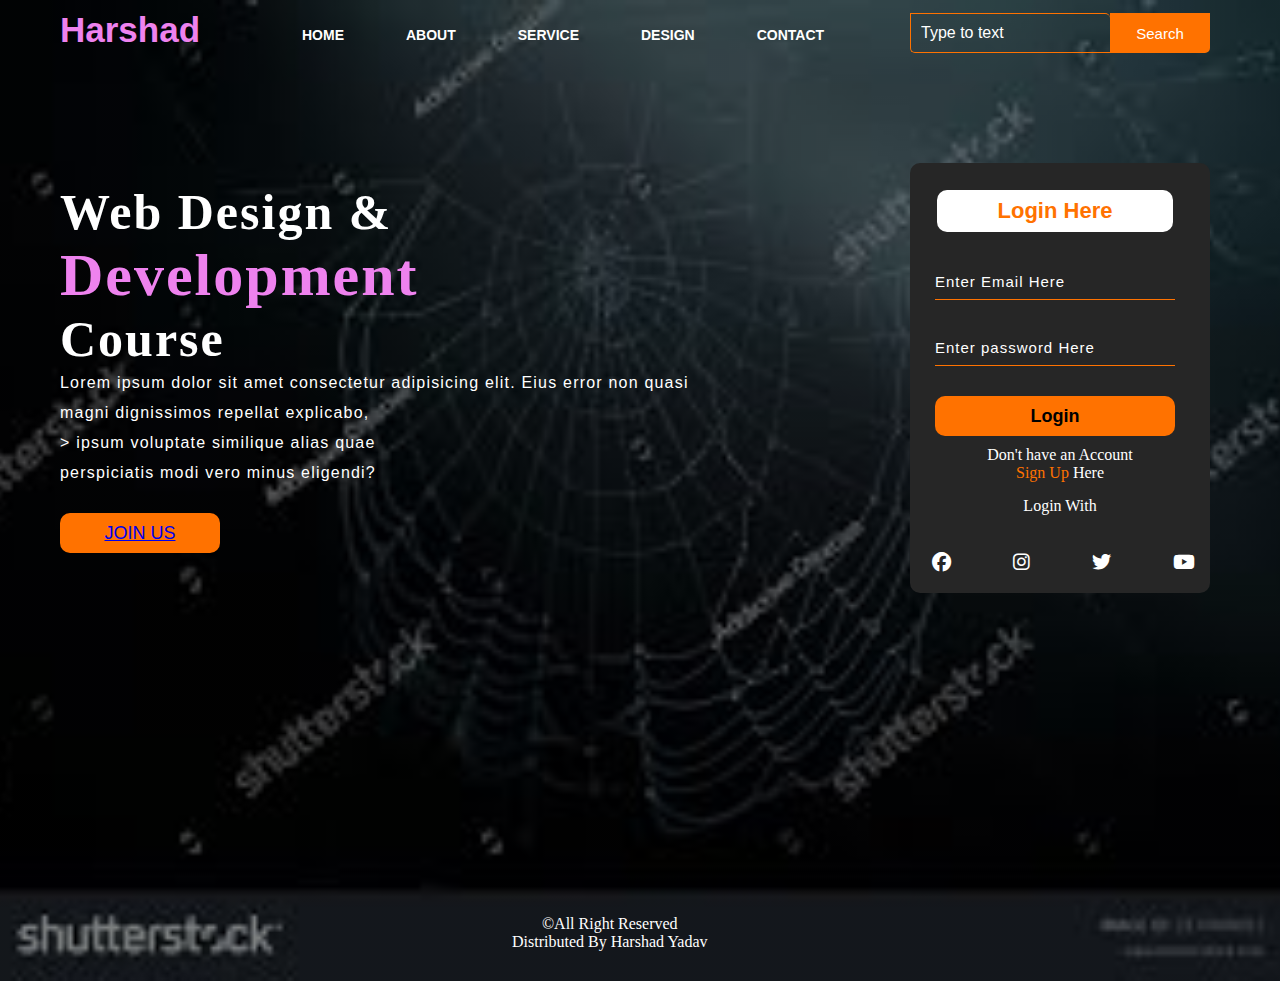
<file: Harsh_task1/index.html>
<!DOCTYPE html>
<html lang="en">
<head>
    <meta charset="UTF-8">
    <meta name="viewport" content="width=device-width, initial-scale=1.0">
    <link rel="stylesheet" href="style.css">
    <link rel="stylesheet" href="https://cdnjs.cloudflare.com/ajax/libs/font-awesome/6.4.2/css/all.min.css">
    <title>Website Design</title>
</head>
<body>
    <div class="main">
        <div class="navbar">
            <div class="icon">
                <h2 class="logo">Harshad</h2>
            </div>
            <div class="menu">
                <ul>
                    <li><a href="#">HOME</a></li>
                    <li><a href="#">ABOUT</a></li>
                    <li><a href="#">SERVICE</a></li>
                    <li><a href="#">DESIGN</a></li>
                    <li><a href="#">CONTACT</a></li>
                </ul>
            </div>
            <div class="search">
                <input class="srch" type="search" name="" placeholder="Type to text">
                <a href=""><button class="btn">Search</button></a>
            </div>
        </div>
        <div class="content">
            <h1>Web Design & <br><span>Development</span><br>Course</h1>
            <p class="para">Lorem ipsum dolor sit amet consectetur adipisicing elit. Eius error  non quasi <br>magni dignissimos repellat explicabo, <br>> ipsum voluptate similique alias quae<br> perspiciatis modi vero minus eligendi?</p>

            <button class="cn"><a href="#">JOIN US</a></button>

            <div class="form">
                <h2>Login Here</h2>
                <input type="email" name="email" placeholder="Enter Email Here">
                <input type="password" name="" placeholder="Enter password Here">
                <button class="btnn"><a href="#">Login</a></button>

                <p class="link">Don't have an Account<br>
                <a href="#">Sign Up</a> Here</p>
                <p class="liw">Login With</p>

                <div class="icon">
                    <ul class="icons">
                        <li><i class="fa-brands fa-facebook"></i></li>
                        <li><i class="fa-brands fa-instagram"></i></li>
                        <li><i class="fa-brands fa-twitter"></i></li>
                        <li><i class="fa-brands fa-youtube"></i></li>
                    </ul>
                </div>
            </div>
        </div>
        <div class="footer">
            <p>&copy;All Right Reserved<br>Distributed By Harshad Yadav</p>
        </div>
    </div>
   
    
</body>
</html>
</file>
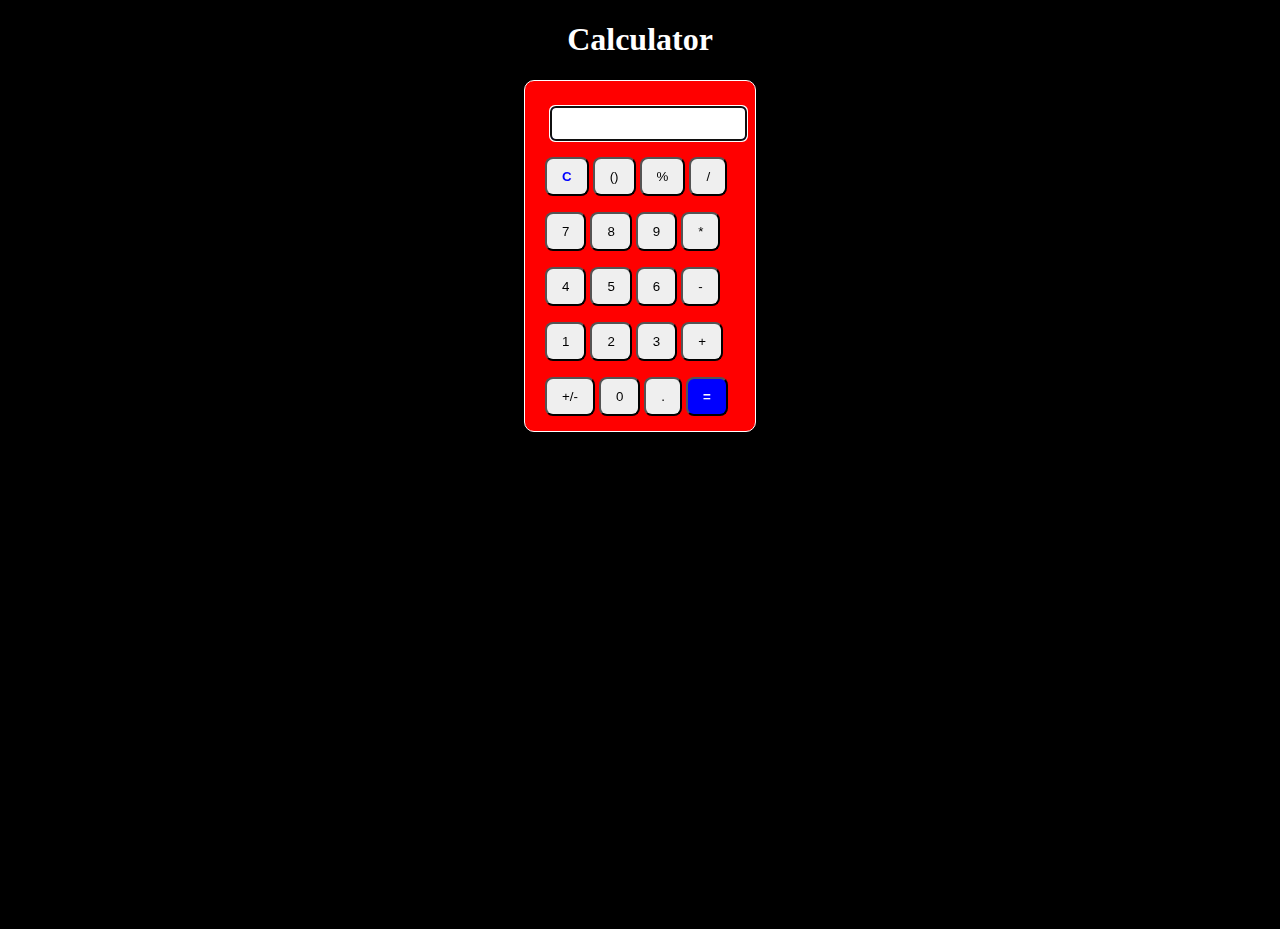
<file: Harsh_task3/index.html>
<!DOCTYPE html>
<html lang="en">

<head>
    <meta charset="UTF-8">
    <meta name="viewport" content="width=device-width, initial-scale=1.0">
    <title>calculator_project</title>
    <link rel="stylesheet" href="style.css">
    <!-- <link rel="stylesheet" href="script.js"> -->
</head>

<body onload="getFocus()">
    <h1>Calculator</h1>
    <div class="container">
        <div>
            <div>
                <form name="myform">
                    <input type="text" id="answer" name="calculate">
                </form>
            </div>
            <div>
                <ul>
                    <li><button id="C" onclick="clear_all()"><b><span>C</span></b></button></li>
                    <li><button id="()">()</button></li>
                    <li><button id="%" onclick="display('%')">%</button></li>
                    <li><button id="/" onclick="display('/')">/</button></li>
                </ul>
            </div>
            <div>
                <ul>
                    <li><button id="7" onclick="display('7')">7</button></li>
                    <li><button id="8" onclick="display('8')">8</button></li>
                    <li><button id="9" onclick="display('8')">9</button></li>
                    <li><button id="*" onclick="display('*')">*</button></li>
                </ul>
            </div>
            <div>
                <ul>
                    <li><button id="4" onclick="display('4')">4</button></li>
                    <li><button id="5" onclick="display('5')">5</button></li>
                    <li><button id="6" onclick="display('6')">6</button></li>
                    <li><button id="-" onclick="display('-')">-</button></li>
                </ul>
            </div>
            <div>
                <ul>
                    <li><button id="1" onclick="display('1')">1</button></li>
                    <li><button id="2" onclick="display('2')">2</button></li>
                    <li><button id="3" onclick="display('3')">3</button></li>
                    <li><button id="+" onclick="display('+')">+</button></li>
                </ul>
            </div>
            <div>
                <ul>
                    <li><button id="+/-" onclick="display('+')">+/-</button></li>
                    <li><button id="0" onclick="display('0')">0</button></li>
                    <li><button id="." onclick="display('.')">.</button></li>
                    <li><button id="equal" onclick="result()"><b>=</b></button></li>
                </ul>

            </div>
        </div>
    </div>
    <script>
        var input = document.getElementById("answer");
        input.addEventListener("keypress", function (event) {
            if (event.key === "Enter") {
                event.preventDefault();
                document.getElementById("equal").click();
            }
        });
        function getFocus() {
            document.getElementById("answer").focus();
        }
        function display(val) {
            myform.calculate.value += val
        }
        function clear_all() {
            // alert("You have click on clear all button")
            myform.calculate.value = ''
        }
        function result() {
            ans = eval(myform.calculate.value)
            if (ans == Infinity) {
                alert("can't divide by zero")
                myform.calculate.value = ''
            }
            if (ans == undefined) {
                alert("Enter some input")
                myform.calculate.value = ''
            }
            else {
                myform.calculate.value = ans;
            }
        }

    </script>
</body>

</html>
</file>
<file: Harsh_task1/style.css>
*{
    margin: 0;
    padding: 0;
}
.main{
    width: 100%;
    background: linear-gradient(to top,rgba(0,0,0,0.5)50%,rgba(0,0,0,0.5)50%),url(back.jpg);
    background-position: center;
    background-size: cover;
    height: 109vh;
}

.navbar{
    width: 1200px;
    height: 75px;
    margin: auto;
}

.icon{
    width: 200px;
    float: left;
    height: 70px;
}

.logo{
    color: violet;
    font-size: 35px;
    font-family: Arial;
    padding-left:20px;
    float: left;
    padding-top: 10px;
}

.menu{
    width: 400px;
    float: left;
    height: 70px;
}

ul{
    float: left;
    display: flex;
    justify-content: center;
    align-items: center;
}
ul li{
    list-style:none;
    margin-left: 62px;
    margin-top: 27px;
    font-size: 14px;
}
ul li a{
    text-decoration: none;
    color: white;
    font-family: Arial;
    font-weight: bold;
    transition: 0.4s ease-in-out;
}
ul li a:hover{
    color: #ff7200;
}
.search{
    width: 330px;
    float: left;
    margin-left: 270px;
}
.srch{
    font-family: 'Times New Roman';
    width: 200px;
    height: 40px;
    background-color: transparent;
    border: 1px solid #ff7200;
    margin-top: 13px;
    color: white;
    border-right: none;
    font-size: 16px;
    float: left;
    padding: 10px;
    border-bottom-left-radius: 5px;
    border-top-right-radius: 5px;
}
.btn{
    width: 100px;
    height: 40px;
    background-color: #ff7200;
    border: 2px solid #ff7200;
    margin-top: 13px;
    color: white;
    font-size: 15px;
    border-bottom-right-radius: 5px;
}
.btn:focus{
    outline: none;
}
.srch:focus{
    outline: none;
}

.content{
    width: 1200px;
    height: auto;
    margin: auto;
    position: relative;
    color: white;
}
.content .para{
    padding-left: 20px;
    padding-bottom: 25px;
    font-family: Arial;
    letter-spacing: 1.2px;
    line-height: 30px;
}
.content h1{
    font-family: 'Times New Roman';
    font-size: 50px;
    padding-left: 20px;
    margin-top: 9%;
    letter-spacing: 2px;
}
.content .cn{
    width: 160px;
    height: 40px;
    background: #ff7200;
    border: none;
    margin-bottom: 10px;
    margin-left: 20px;
    font-size: 18px;
    border-radius: 10px;
    cursor: pointer;
    transition: .4s ease;
}
.content .cn{
    text-decoration: none;
    color: black;
    transition: .3s ease;
}
.cn:hover{
    background-color: white;
}
.content span{
    color: violet;
    font-size: 60px;
}
.form{
    width: 250px;
    height: 380px;
    /* background: linear-gradient(to top,rgba(0,0,0,0.8)50%,rgba(0,0,0,0.8)50%); */
    background: #262626;
    position: absolute;
    top: -20px;
    left: 870px;
    border-radius: 10px;
    padding: 25px;
}
.form h2{
    width: 220px;
    font-family: sans-serif;
    text-align: center;
    color: #ff7200;
    font-size: 22px;
    background-color: white;
    border-radius: 10px;
    margin: 2px;
    padding: 8px;
}
.form input{
    width: 240px;
    height: 35px;
    background: transparent;
    border-bottom: 1px solid #ff7200;
    border-top: none;
    border-left: none;
    border-right: none;
    color: white;
    font-size: 15px;
    letter-spacing: 1px;
    margin-top: 30px;
    font-family: sans-serif;
}
.form input:focus{
    outline: none;
}
::placeholder{
    color: white;
    font-family: Arial;
}
.btnn{
    width: 240px;
    height: 40px;
    background:#ff7200;
    border: none;
    margin-top: 30px;
    font-size:18px;
    border-radius: 10px;
    cursor: pointer;
    color: white;
    transition: .4s ease;

}
.btnn:hover{
    background-color: white;
    color: #ff7200;
}
.btnn a{
    text-decoration: none;
    color: black;
    font-weight: bold;
}
.form.link{
    font-family: Arial, Helvetica, sans-serif;
    font-size: 17px;
    padding-top: 20px;
    text-align: center;
}
.form .link a{
    text-decoration: none;
    color: #ff7200;
}
.link{
    margin-top: 10px;
    text-align: center;
}
.liw{
    padding-top: 15px;
    padding-bottom: 10px;
    text-align: center;
}
ul.icons{
    margin-left: -65px;
}
ul.icons li{
    cursor: pointer;
    font-size: larger;
    font-weight: 200;
    transition: transform 0.5s;
}
ul.icons li:hover{
    color: violet;
    transform: translateY(-15px);
}
.footer{
    /* background-color:#262626; */
    width: 100%;
    /* border: 2px solid white; */
    height: 50px;
}
.footer p{
    position: absolute;
    bottom:0%;
    top: 100%;
    left: 40%;
    color: white;
    text-align: center;
    padding-top: 15px; 
}
</file>
<file: Harsh_task3/style.css>
body {
    /* margin: 0;
    padding: 0; */
    background-color: black;
    height: 100vh;
}
h1{
    text-align: center;
    color: white;
}
h1:hover{
    color: blue;
}
.container {
    border: 1px solid white;
    width: 230px;
    height: 350px;
    margin: auto;
    background-color: red;
    border-radius: 10px;
}
input{
    padding: 8px;
    border-radius: 5px;
    cursor: pointer;
    border: 2px solid blue;
    
}
#answer {
    margin-top: 25px;
    margin-left: 25px;
}

ul {
    margin-left: -20px;
    /* margin-right: 20px; */
}

ul li {
    list-style: none;
    display: inline-block;
}

ul li button {
    cursor: pointer;
    padding-top: 10px;
    padding-bottom: 10px;
    padding-left: 15px;
    padding-right: 15px;
    border-radius: 8px;
}
ul li button:hover{
    color: white;
    background-color: gray;
}
#equal{
    color: white;
    background-color:blue;
}
#equal:hover{
    color: black;
    background-color: gray;
}
#C span{
    color: blue;
}
</file>
